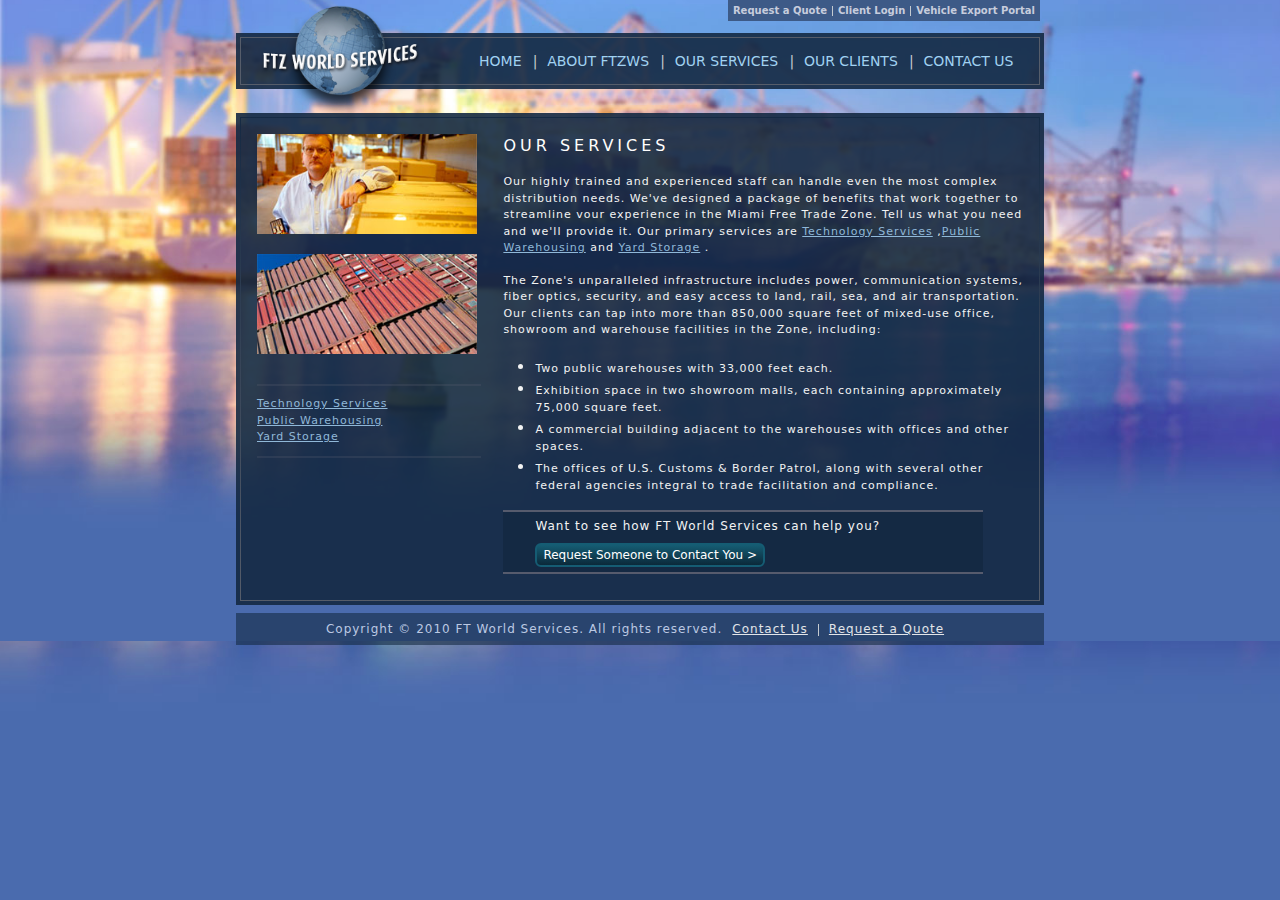
<file: services.html>
<!DOCTYPE html>
<html lang="en">
  <head>
    <meta charset="UTF-8" />
    <meta http-equiv="X-UA-Compatible" content="IE=edge" />
    <meta name="viewport" content="width=device-width, initial-scale=1.0" />
    <link rel="stylesheet" href="css/style.css" />
    <link rel="stylesheet" href="css/services.css" />
    <link
      rel="stylesheet"
      href="https://cdn.jsdelivr.net/npm/bootstrap@5.2.1/dist/css/bootstrap.min.css"
    />
    <title>FTZ WORLD SERVICES</title>
  </head>

  <body>
    <div>
      <div class="topBar">
        <a class="topLinks" href="requestAQuote">Request a Quote</a>
        <a class="topLinks" href="clientLogin">Client Login</a>
        <a class="topLinks" href="vehicleExportPortal">Vehicle Export Portal</a>
      </div>
      <div class="parentNavBar">
        <div>
          <img
            class="logo"
            src="assets/logo.png"
            alt="logo"
            height="100px"
            width="160px"
          />
        </div>

        <div class="navBar">
          <a href="index.html" class="navBarItem">Home</a>
          <a href="#about" class="navBarItem">About FTZWS</a>
          <a href="services.html" class="navBarItem">Our Services</a>
          <a href="#clients" class="navBarItem">Our Clients</a>
          <a href="#contact" class="navBarItem">Contact Us</a>
        </div>
      </div>

      <div class="serviceContainer">
        <div class="serviceImage listItem">
          <img
            class="serviceCaseStudeImage"
            src="assets/casestudies_industries-column1.jpg"
            alt="Case Study 1"
            height="100px"
            width="220px"
          />
          <img
            class="serviceCaseStudeImage"
            src="assets/casestudies_industries-column2.jpg"
            alt="Case Study 2"
            height="100px"
            width="220px"
          />
          <hr class="horizontalLine" />
          <a class="listItemLink" href="technologyServices"
            >Technology Services</a
          >
          <a class="listItemLink" href="technologyServices"
            >Public Warehousing</a
          >
          <a class="listItemLink" href="technologyServices">Yard Storage</a>
          <hr class="horizontalLine" />
        </div>
        <div class="horizontalSpace"></div>
        <div>
          <p class="titleText">OUR SERVICES</p>
          <p class="listDescription">
            Our highly trained and experienced staff can handle even the most
            complex distribution needs. We've designed a package of benefits
            that work together to streamline vour experience in the Miami Free
            Trade Zone. Tell us what you need and we'll provide it. Our primary
            services are
            <a class="listItemLink" href="technologyServices"
              >Technology Services</a
            >
            ,<a class="listItemLink" href="technologyServices"
              >Public Warehousing</a
            >
            and
            <a class="listItemLink" href="technologyServices">Yard Storage</a> .
          </p>
          <p class="listDescription">
            The Zone's unparalleled infrastructure includes power, communication
            systems, fiber optics, security, and easy access to land, rail, sea,
            and air transportation. Our clients can tap into more than 850,000
            square feet of mixed-use office, showroom and warehouse facilities
            in the Zone, including:
          </p>
          <ul>
            <li>
              <p class="listDescription serviceList">
                Two public warehouses with 33,000 feet each.
              </p>
            </li>
            <li>
              <p class="listDescription serviceList">
                Exhibition space in two showroom malls, each containing
                approximately 75,000 square feet.
              </p>
            </li>
            <li>
              <p class="listDescription serviceList">
                A commercial building adjacent to the warehouses with offices
                and other spaces.
              </p>
            </li>
            <li>
              <p class="listDescription serviceList">
                The offices of U.S. Customs & Border Patrol, along with several
                other federal agencies integral to trade facilitation and
                compliance.
              </p>
            </li>
          </ul>
          <div class="requestContainer">
            <p class="listDescription requestHeading">
              Want to see how FT World Services can help you?
            </p>
            <button type="button" class="requestButton">
              Request Someone to Contact You >
            </button>
          </div>
        </div>
      </div>
      <div class="bottom">
        <p class="footerCopyright">
          Copyright © 2010 FT World Services. All rights reserved.
        </p>
        <div class="footerLinksDiv">
          <a href="contactUs" class="footerLinks">Contact Us</a>
          <a href="requestAQuote" class="footerLinks">Request a Quote</a>
        </div>
      </div>
    </div>
  </body>
</html>
</file>
<file: css/style.css>
* {
  font-family: "system-ui";
}

body,
html {
  width: 100%;
  min-height: 100%;
  font-family: "system-ui", sans-serif;
  background: url(bg.jpg) no-repeat center;
  background-size: cover;
  position: relative;
  margin: 0;
  display: flex;
  flex-direction: column;
  align-items: center;
}

.topBar {
  background-color: #3d5a87;
  width: fit-content;
  height: fit-content;
  font-weight: 700;
  display: flex;
  justify-content: center;
  align-items: center;
  margin-bottom: 1em;
  margin-left: auto;
  margin-right: 0;
}

.topLinks {
  color: #c7cddd;
  font-size: 10px;
  margin: 0px;
  padding: 3px 5px 3px 5px;
  text-decoration: none;
}

.topLinks:hover {
  color: black;
}

.topLinks:not(:last-child):after {
  content: "";
  background: #c4cad0;
  height: 10px;
  width: 1px;
  position: relative;
  left: 0.4vw;
  display: inline-block;
  vertical-align: middle;
  line-height: normal;
}

.parentNavBar {
  line-height: 3rem;
  height: 3rem;
  width: 50rem;
  outline: rgba(20, 41, 67, 0.9) solid 4px;
  border: 0.5px solid #565d6a;
  /* border: 4px solid;rgba(255, 255, 255, 0.8)
  border-color: rgba(20, 41, 67, 0.9); */
  background-color: rgba(20, 41, 67, 0.9);
  display: flex;
  align-items: center;
}

.navBar {
  line-height: 3rem;
  height: 3rem;
  width: 50rem;
  margin-left: 3rem;
  align-items: center;
  display: flex;
}

.navBarItem {
  color: #a1d2f1;
  text-transform: uppercase;
  font-size: 14px;
  padding-left: 10px;
  padding-right: 10px;
  letter-spacing: 0px;
  text-decoration: none;
}

.navBarItem:hover {
  height: 1.8rem;
  width: auto;
  color: white;
  background-color: #486881;
  border-radius: 4px;
  display: flex;
  justify-content: center;
  align-items: center;
  margin-right: 1px;
}

.navBarItem:not(:last-child):after {
  content: "|";
  /* background: #c4cad0;
  height: 12px;
  width: 1px; */
  color: #c4cad0;
  margin-left: 1px;
  position: relative;
  left: 0.8vw;
  display: inline-block;
}

.title {
  height: 8rem;
  width: 50rem;
  background-color: rgba(110, 104, 104, 0.285);
  padding: 18px 20px 10px 2rem;
  text-shadow: 2px 2px rgba(110, 104, 104, 12);
  box-shadow: -4px 0 0 rgba(110, 104, 104, 0.285),
    4px 0 0 rgba(110, 104, 104, 0.285);
}

.titleText {
  font-size: 2rem;
  text-transform: uppercase;
  color: rgb(255, 254, 253);
  letter-spacing: 4px;
  text-align: left;
  margin: 0;
  padding: 0;
}

.logo {
  height: fit-content;
  margin-left: 20px;
  position: relative;
  display: inline-block;
  /* margin-right: 40px; */
}

.list {
  background-color: rgba(20, 41, 67, 0.9);
  outline: rgba(20, 41, 67, 0.9) solid 4px;
}

.justify-content-evenly {
  padding: 0px;
  margin: 0px;
}

.listItemsContainer {
  padding-top: 1rem;
  padding-bottom: 1rem;
  /* border: 0.5px solid rgba(255, 255, 255, 0.8); */
  border: 0.5px solid transparent;
  border-image: linear-gradient(rgba(20, 41, 67, 0.9), #565d6a);
  border-image-slice: 1;
}

.tile {
  margin-bottom: 1rem;
  image-rendering: optimizeQuality;
}

.image1 {
  filter: none;
  filter: brightness(200%);
  image-rendering: optimizeQuality;
}

.listItem {
  height: 450px;
  width: 240px;
}

.listDescription {
  color: #f2f3f3;
  font-size: 11px;
  font-weight: 500;
  letter-spacing: 1px;
}

.listItemLink {
  color: #90b8d8;
  font-size: 11px;
  letter-spacing: 1px;
  text-decoration: underline;
}

.bottom {
  background-color: rgba(20, 41, 67, 0.6);
  margin-top: 16px;
  width: 100vw;
  max-width: 50rem;
  line-height: 1.5rem;
  height: 1.5rem;
  display: flex;
  justify-content: space-evenly;
  align-items: center;
  display: flex;
  justify-content: center;
  outline: rgba(20, 41, 67, 0.6) solid 4px;
}

.footerLinksDiv {
  display: flex;
  align-items: center;
  line-height: 1.5rem;
  height: 1.5rem;
}

.footerCopyright {
  color: #bcc9e3;
  font-size: 12px;
  letter-spacing: 1px;
  margin: 0px;
  padding: 0px;
}

.footerLinks {
  color: #e2e5e9;
  font-size: 12px;
  letter-spacing: 1px;
  text-decoration: underline;
  margin: 0px;
  padding: 0px;
  padding-left: 10px;
  padding-right: 10px;
}

.footerLinks:not(:last-child):after {
  content: "";
  background: #c4cad0;
  height: 12px;
  width: 1px;
  position: relative;
  left: 0.8vw;
  display: inline-block;
  vertical-align: middle;
  line-height: normal;
}

@media only screen and (max-width: 800px) {
  .topBar {
    background-color: #3d5a87;
    width: auto;
    font-weight: 700;
    display: flex;
    justify-content: center;
    margin-left: 0;
    margin-right: 0;
  }

  .topLinks {
    color: #c7cddd;
    font-size: 1.5vw;
    /* margin: 0px;
    padding: 3px 5px 3px 5px; */
  }

  .topLinks:not(:last-child):after {
    left: 1.5vw;
  }

  .parentNavBar {
    height: auto;
    width: auto;
    background-color: transparent;
    border: none;
    display: flex;
    flex-direction: column;
    justify-content: space-evenly;
    align-items: center;
    margin-bottom: 0;
    outline: none;
  }

  .navBar {
    line-height: 3vh;
    height: 5vh;
    width: 100vw;
    max-width: 50rem;
    /* border: 4px solid;
    border-color: rgba(20, 41, 67, 0.9); */
    outline: rgba(20, 41, 67, 0.9) solid 4px;
    border: 0.5px solid #565d6a;
    background-color: rgba(20, 41, 67, 0.96);
    display: flex;
    justify-content: space-evenly;
    align-items: center;
    margin-top: 0;
    margin-left: 0;
  }

  .navBarItem {
    color: #a1d2f1;
    text-transform: uppercase;
    font-size: 2vw;
    padding-left: 6px;
    padding-right: 6px;
    letter-spacing: 0px;
    text-decoration: none;
  }

  .navBarItem:hover {
    height: 1.8rem;
    color: white;
    background-color: #486881;
    border-radius: 4px;
    display: flex;
    justify-content: center;
    align-items: center;
  }

  .navBarItem:not(:last-child):after {
    content: "|";
    /* background: #c4cad0;
    height: 12px;
    width: 1px; */
    color: #c4cad0;
    position: relative;
    left: 3.5vw;
    display: inline-block;
    /* vertical-align: middle;
    line-height: normal; */
  }

  .title {
    line-height: 3vh;
    height: 12vh;
    width: 100vw;
    background-color: rgba(110, 104, 104, 0.285);
    text-shadow: 2px 2px rgba(110, 104, 104, 12);
    white-space: normal;
  }

  .titleText {
    font-size: 4vw;
    font-weight: 500;
    text-transform: uppercase;
    color: rgb(255, 254, 253);
    letter-spacing: 2px;
    margin-bottom: 10px;
    padding: 0;
  }

  .logo {
    height: 80px;
    width: 120px;
    margin-bottom: 10px;
  }

  .list {
    background-color: rgba(20, 41, 67, 0.9);
  }

  .justify-content-evenly {
    padding: 0px;
    margin: 0px;
  }

  .listItemsContainer {
    padding-top: 1rem;
    padding-bottom: 1rem;
    display: flex;
    flex-direction: column;
    justify-content: center;
    align-items: center;
  }

  .tile {
    margin-bottom: 1rem;
  }

  .listItem {
    height: auto;
    width: 80vw;
    margin-bottom: 4vh;
  }

  .listDescription {
    color: #f2f3f3;
    font-size: 11px;
    font-weight: 500;
    letter-spacing: 1px;
  }

  .listItemLink {
    color: #90b8d8;
    font-size: 11px;
    letter-spacing: 1px;
    text-decoration: underline;
  }

  .bottom {
    background-color: rgba(20, 41, 67, 1);
    width: 100vw;
    max-width: 50rem;
    height: 5rem;
    display: flex;
    flex-direction: column;
    justify-content: center;
    align-items: center;
    display: flex;
    justify-content: center;
    text-align: center;
  }

  .footerLinksDiv {
    display: flex;
    align-items: center;
  }

  .footerCopyright {
    color: #bcc9e3;
    font-size: 10px;
    letter-spacing: 1px;
    margin: 0px;
    padding: 0px;
  }

  .footerLinks {
    color: #e2e5e9;
    font-size: 10px;
    letter-spacing: 1px;
    text-decoration: underline;
    margin: 0px;
    padding: 0px;
    padding-left: 10px;
    padding-right: 10px;
  }

  .footerLinks:not(:last-child):after {
    left: 3vw;
  }
}
</file>
<file: css/services.css>
.serviceContainer {
  background-color: rgba(20, 41, 67, 0.9);
  outline: 4px solid rgba(20, 41, 67, 0.9);
  border: 0.5px solid transparent;
  border-image: linear-gradient(rgba(20, 41, 67, 0.9), #565d6a);
  border-image-slice: 1;
  width: 100vw;
  max-width: 50rem;
  margin-top: 2rem;
  padding: 16px;
  display: flex;
  justify-content: space-evenly;
}

.horizontalLine {
  border-top: 2px solid #5c6171;
  width: 14rem;
  margin: 10px 0 10px 0;
}

.serviceImage {
  display: flex;
  flex-direction: column;
}

.serviceCaseStudeImage {
  margin-bottom: 20px;
}

.horizontalSpace {
  width: 6rem;
}

.listItemLink {
  margin: 0;
}

.titleText {
  font-size: 1rem;
  margin-bottom: 16px;
}

ul {
  color: #f2f3f3;
}

.serviceList {
  margin: 0;
}

.requestContainer {
  width: 30rem;
  height: 4rem;
  border-top: 2px solid #565b6d;
  border-bottom: 2px solid #565b6d;
  background-color: rgba(20, 41, 67, 1);
  padding-left: 2rem;
  display: flex;
  flex-direction: column;
  justify-content: space-evenly;
  align-items: flex-start;
}

.requestHeading {
  font-size: 12px;
  margin: 0;
  margin-bottom: 4px;
}

.requestButton {
  background-image: linear-gradient(#155c73, #0b293a);
  border: 2px solid #155c73;
  color: white;
  font-size: 12px;
  text-align: center;
  display: inline-block;
  cursor: pointer;
  border-radius: 6px;
}

@media only screen and (max-width: 800px) {
  .serviceContainer {
    background-color: rgba(20, 41, 67, 0.9);
    width: 100vw;
    max-width: 50rem;
    margin-top: 2rem;
    display: flex;
    flex-direction: column-reverse;
    justify-content: center;
    align-items: center;
    padding: 16px;
  }

  .horizontalLine {
    border-top: 2px solid #5c6171;
    /* width: 14rem; */
    margin: 10px 0 10px 0;
  }

  .serviceImage {
    display: flex;
    flex-direction: column;
    justify-content: center;
    align-items: center;
  }

  .horizontalSpace {
    height: 2rem;
  }

  .listDescription {
    margin: 16px;
  }

  .titleText {
    font-size: 1rem;
    margin-bottom: 16px;
    margin-left: 16px;
  }

  .requestContainer {
    width: 100vw;
    max-width: 30rem;
    height: 6rem;
    border-top: 2px solid #565b6d;
    border-bottom: 2px solid #565b6d;
    background-color: rgba(20, 41, 67, 1);
    display: flex;
    flex-direction: column;
  }

  .requestHeading {
    font-size: 12px;
    margin: 0;
    margin-bottom: 4px;
  }

  .requestButton {
    background-image: linear-gradient(#155c73, #0b293a);
    border: 2px solid #155c73;
    color: white;
    font-size: 12px;
    text-align: center;
    display: inline-block;
    cursor: pointer;
    border-radius: 6px;
  }
}
</file>
